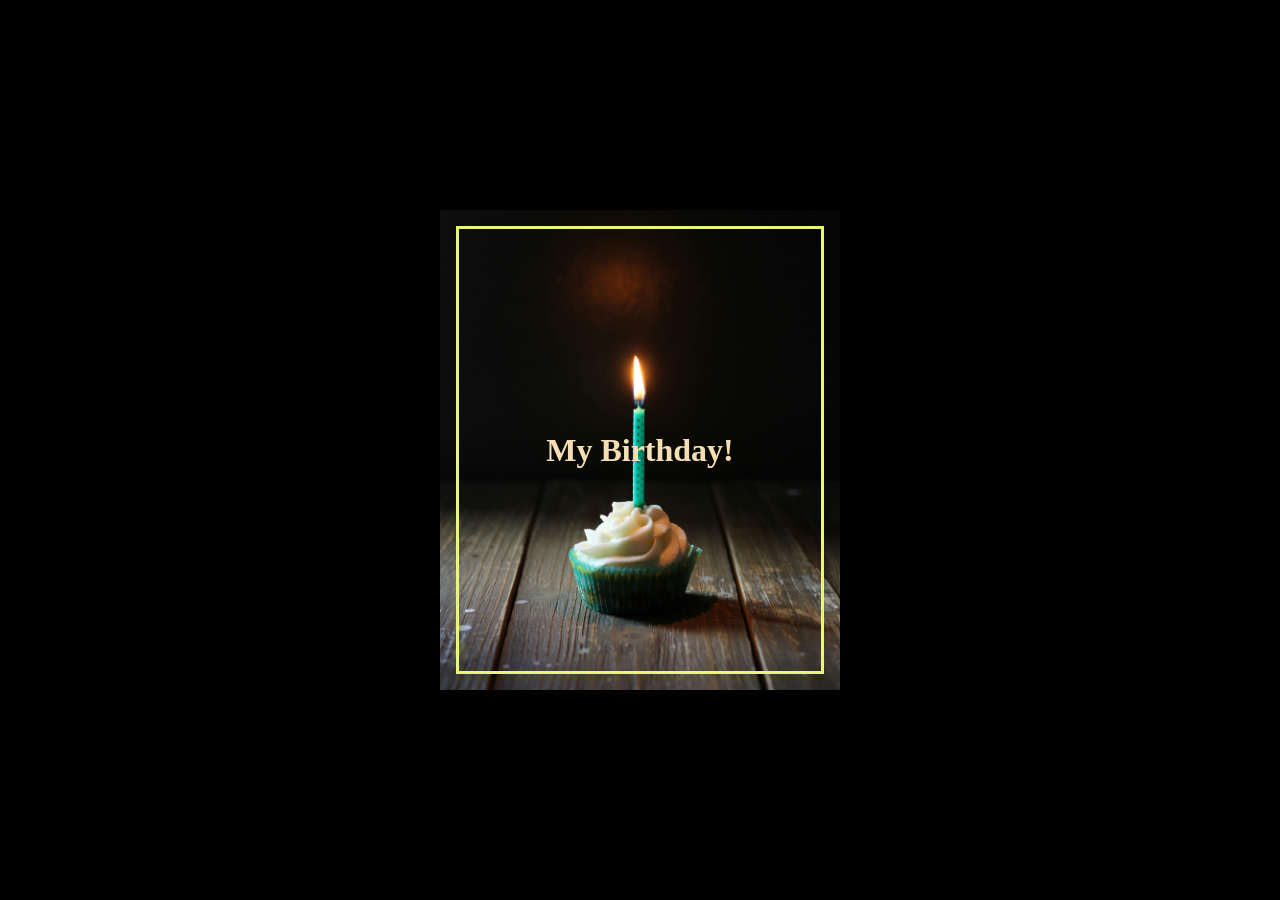
<file: birthday-invite.html>
<!-- This is one possible solution -->

<!DOCTYPE html>
<html lang="en">
  <head>
    <meta charset="UTF-8" />
    <link rel="stylesheet" href="./public/css/birthday-invite.css">
    <meta name="viewport" content="width=device-width, initial-scale=1.0" />
    <title>Happy birthday</title>
  </head>
  <body>
    <div class="card">
      <div class="cardcontent">
        <div class="frontcard"><h1>My Birthday!</h1></div>
        <div class="backcard"><h1>On the 26h December</h2></div>
      </div>
    </div>
   
  </body>
</html>
</file>
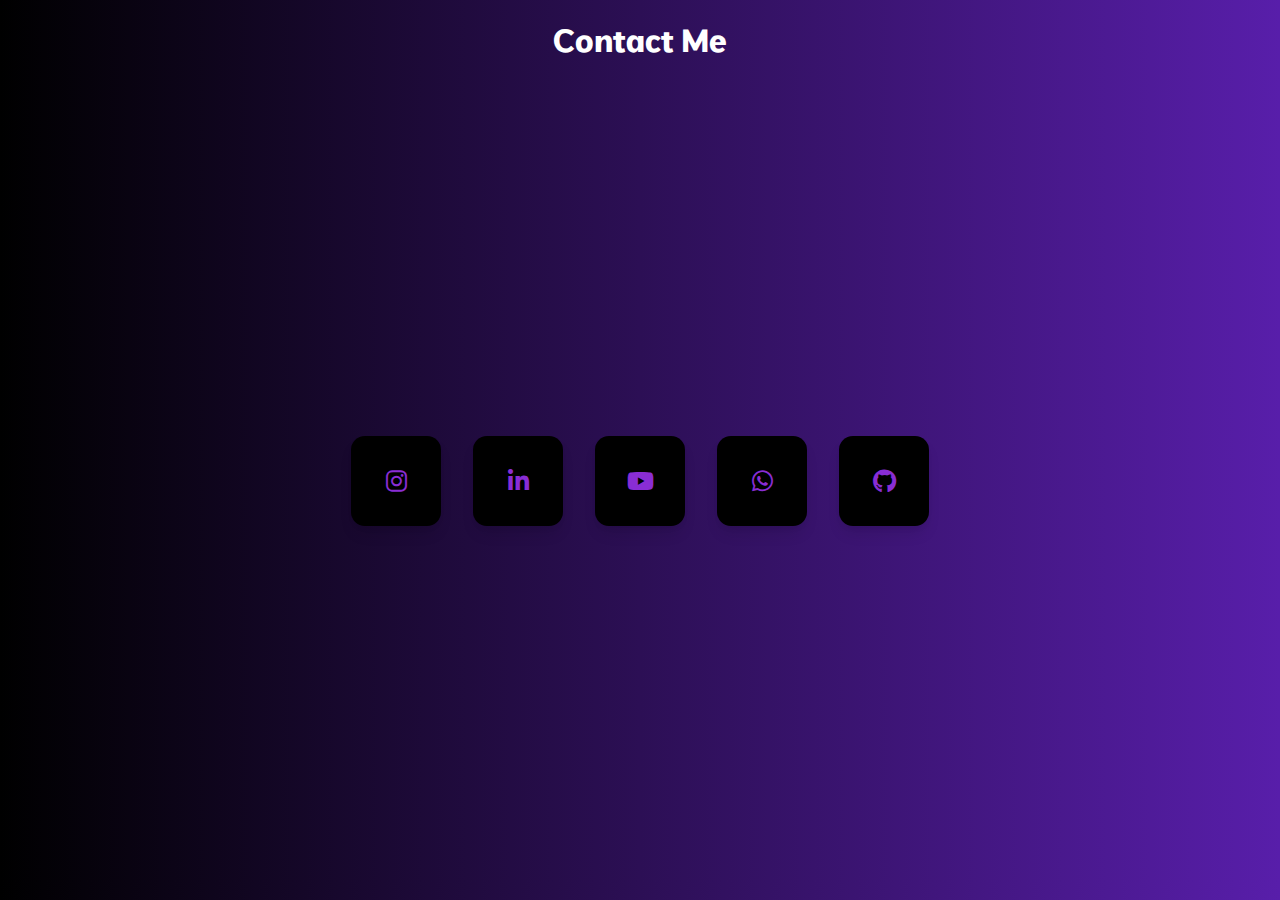
<file: contact.html>
<!DOCTYPE html>
<html lang="en">
  <head>
    <meta charset="UTF-8" />
    <meta name="viewport" content="width=device-width, initial-scale=1.0" />
    <link
      rel="stylesheet"
      href="https://cdnjs.cloudflare.com/ajax/libs/font-awesome/6.5.2/css/all.min.css"
    />
    <link rel="stylesheet" href="./public/css/contact.css" />
    <link rel="preconnect" href="https://fonts.googleapis.com" />
    <link rel="preconnect" href="https://fonts.gstatic.com" crossorigin />
    <link
      href="https://fonts.googleapis.com/css2?family=Libre+Baskerville:ital,wght@0,400;0,700;1,400&family=Moderustic:wght@300..800&display=swap"
      rel="stylesheet"
    />
    <title>Contactme</title>
  </head>
  <body>
    <h1>Contact Me</h1>
    <div class="container">
      <div class="wrapper">
        <a
          href="https://www.instagram.com/laser_cl?igsh=MTU0YzV3YzNxeGxiNg=="
          class="icon"
          ><i class="fa-brands fa-instagram"></i
        ></a>
        <a
          href="https://www.linkedin.com/in/laser-clauss-latupeirissa-6a4a3829a/"
          class="icon"
          ><i class="fa-brands fa-linkedin-in"></i
        ></a>
        <a href="#" class="icon"><i class="fa-brands fa-youtube"></i></a>
        <a href="https://wa.me/6282134361144" class="icon"
          ><i class="fa-brands fa-whatsapp"></i
        ></a>
        <a href="https://github.com/Lasercl" class="icon"
          ><i class="fa-brands fa-github"></i
        ></a>
      </div>
    </div>
  </body>
</html>
</file>
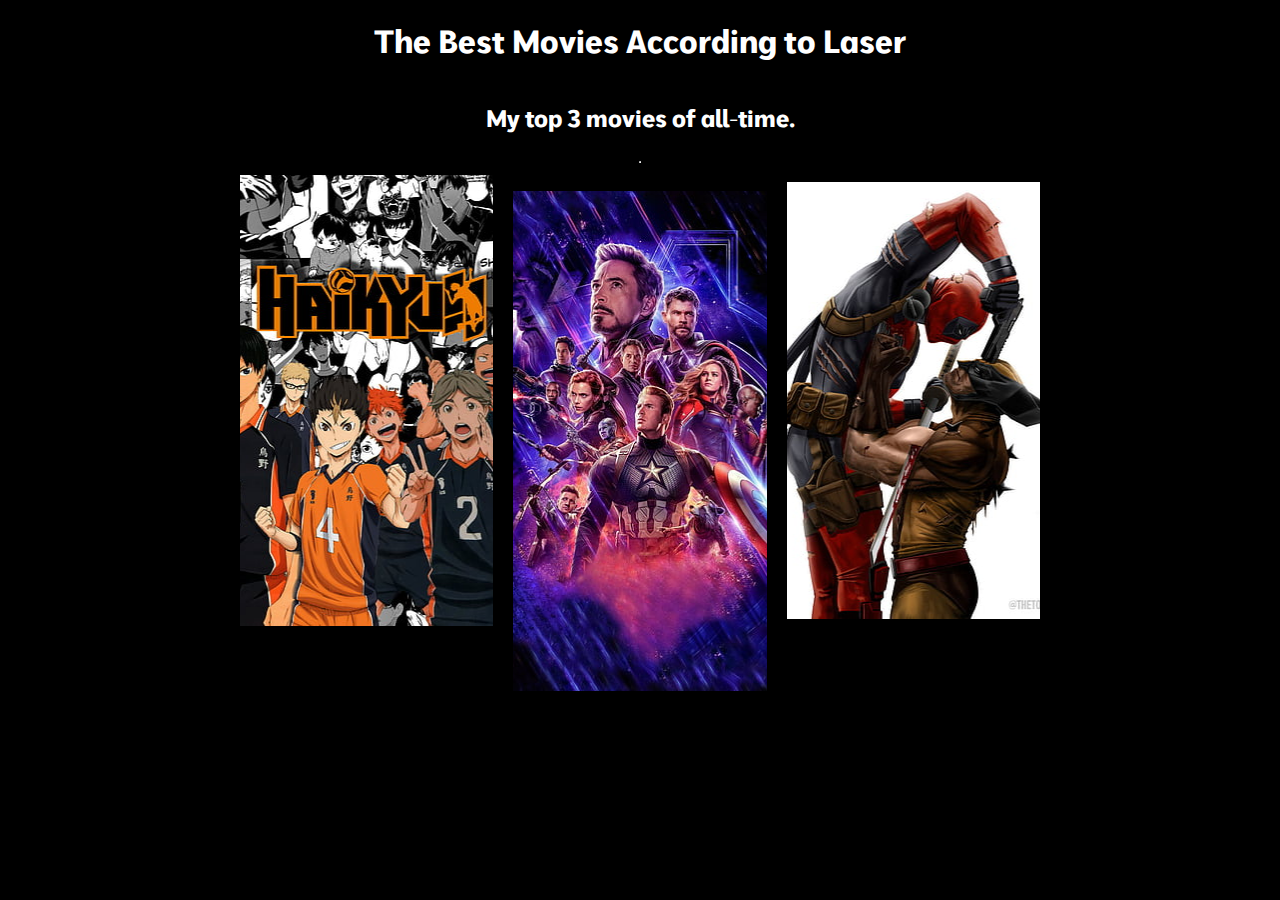
<file: movie-ranking.html>
<!DOCTYPE html>
<html lang="en">
  <head>
    <link rel="preconnect" href="https://fonts.googleapis.com" />
    <link rel="preconnect" href="https://fonts.gstatic.com" crossorigin />
    <link
      href="https://fonts.googleapis.com/css2?family=Libre+Baskerville:ital,wght@0,400;0,700;1,400&family=Moderustic:wght@300..800&display=swap"
      rel="stylesheet"
    />
    <meta charset="UTF-8" />
    <meta name="viewport" content="width=device-width, initial-scale=1.0" />
    <link rel="stylesheet" href="./public/css/movie-ranking.css" />
    <link rel="preconnect" href="https://fonts.googleapis.com" />
    <link rel="preconnect" href="https://fonts.gstatic.com" crossorigin />
    <link
      href="https://fonts.googleapis.com/css2?family=Libre+Baskerville:ital,wght@0,400;0,700;1,400&family=Moderustic:wght@300..800&family=Montserrat:ital,wght@0,100..900;1,100..900&display=swap"
      rel="stylesheet"
    />
    <title>Portofolio Laser Clauss</title>
  </head>
  <body>
    <h1>The Best Movies According to Laser</h1>
    <h2>My top 3 movies of all-time.</h2>
    <hr />
    <div id="container">
      <div class="card" id="Haikyuu">
        <h3>Haikyuu</h3>
        <p>
          This is my favourite anime. I love the beautiful images and the epic
          moment when the volley was smashed .
        </p>
      </div>
      <div class="card" id="Avenger">
        <h3>Avenger End Game</h3>
        <p>Really cool Story</p>
      </div>
      <div class="card" id="deadpool">
        <h3>Wolverine and Deadpool</h3>
        <p>Super beautiful action film with comedy genre which make me laugh</p>
      </div>
    </div>
  </body>
</html>
</file>
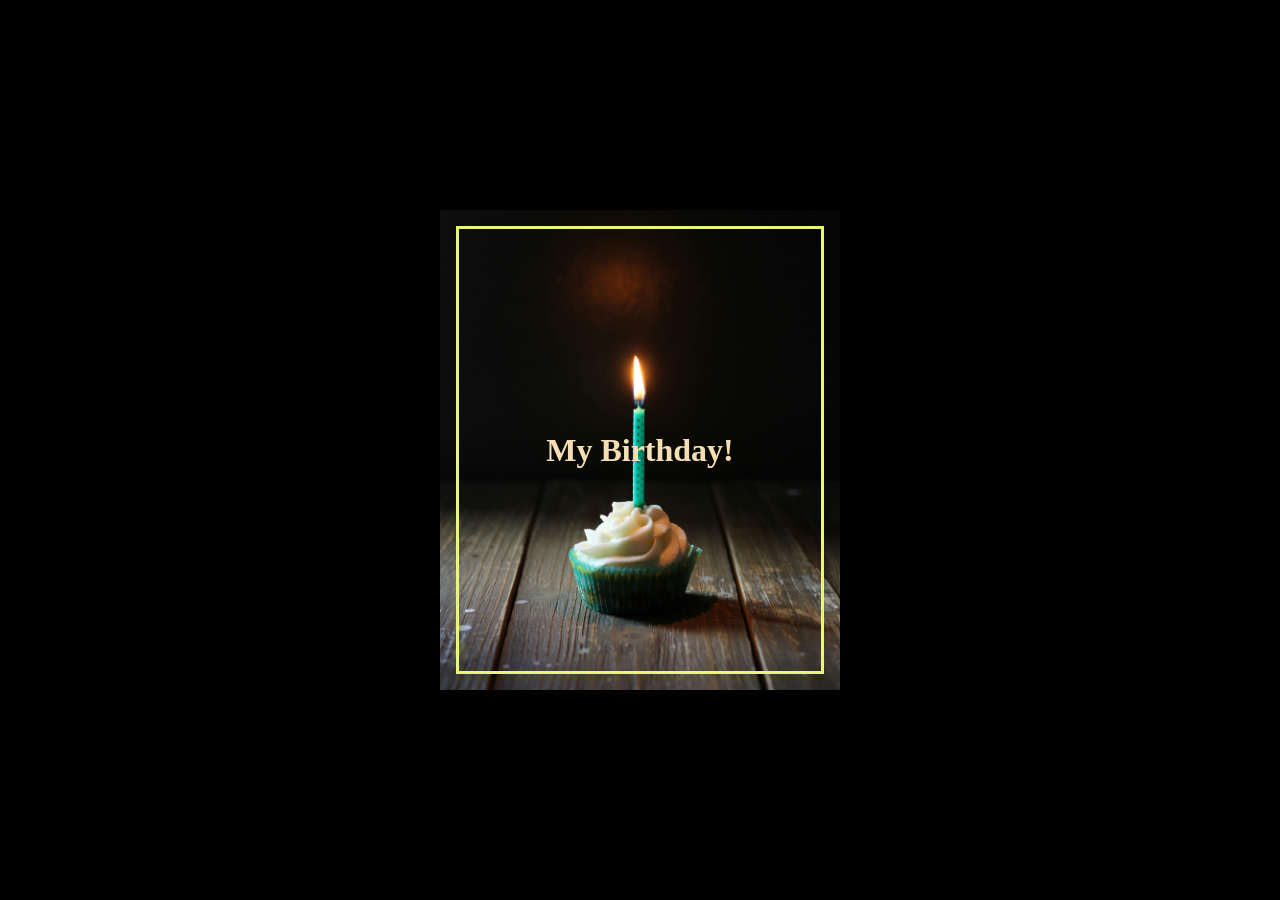
<file: public/birthday-invite.html>
<!-- This is one possible solution -->

<!DOCTYPE html>
<html lang="en">
  <head>
    <meta charset="UTF-8" />
    <link rel="stylesheet" href="../style/birthday-invite.css">
    <meta name="viewport" content="width=device-width, initial-scale=1.0" />
    <title>Document</title>
  </head>
  <body>
    <div class="card">
      <div class="cardcontent">
        <div class="frontcard"><h1>My Birthday!</h1></div>
        <div class="backcard"><h1>On the 26h December</h2></div>
      </div>
    </div>
   
  </body>
</html>
</file>
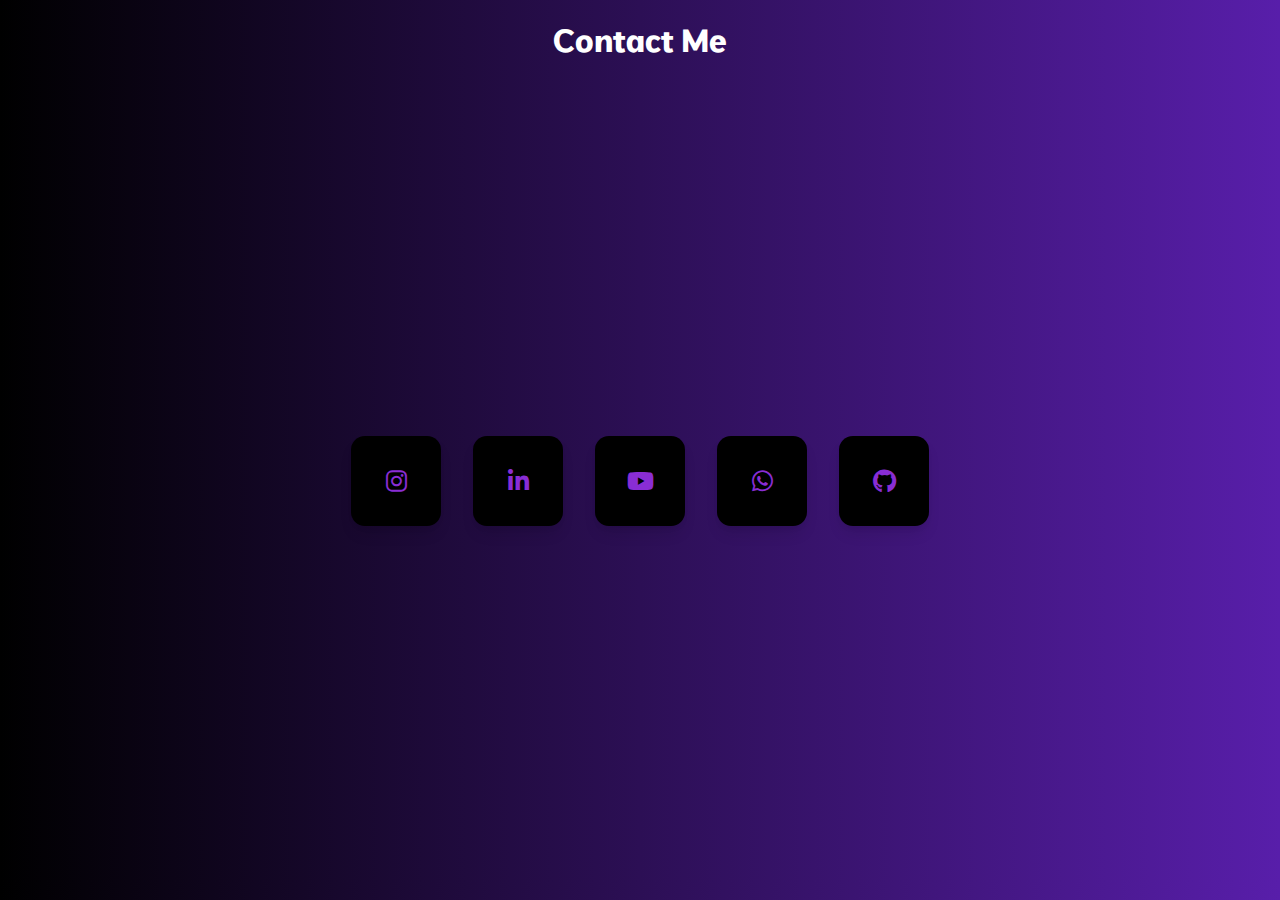
<file: public/contact.html>
<!DOCTYPE html>
<html lang="en">
  <head>
    <meta charset="UTF-8" />
    <meta name="viewport" content="width=device-width, initial-scale=1.0" />
    <link
      rel="stylesheet"
      href="https://cdnjs.cloudflare.com/ajax/libs/font-awesome/6.5.2/css/all.min.css"
    />
    <link rel="stylesheet" href="../style/contact.css" />
    <link rel="preconnect" href="https://fonts.googleapis.com" />
    <link rel="preconnect" href="https://fonts.gstatic.com" crossorigin />
    <link
      href="https://fonts.googleapis.com/css2?family=Libre+Baskerville:ital,wght@0,400;0,700;1,400&family=Moderustic:wght@300..800&display=swap"
      rel="stylesheet"
    />
    <title>Contactme</title>
  </head>
  <body>
    <h1>Contact Me</h1>
    <div class="container">
      <div class="wrapper">
        <a
          href="https://www.instagram.com/laser_cl?igsh=MTU0YzV3YzNxeGxiNg=="
          class="icon"
          ><i class="fa-brands fa-instagram"></i
        ></a>
        <a
          href="https://www.linkedin.com/in/laser-clauss-latupeirissa-6a4a3829a/"
          class="icon"
          ><i class="fa-brands fa-linkedin-in"></i
        ></a>
        <a href="#" class="icon"><i class="fa-brands fa-youtube"></i></a>
        <a href="https://wa.me/6282134361144" class="icon"
          ><i class="fa-brands fa-whatsapp"></i
        ></a>
        <a href="https://github.com/Lasercl" class="icon"
          ><i class="fa-brands fa-github"></i
        ></a>
      </div>
    </div>
  </body>
</html>
</file>
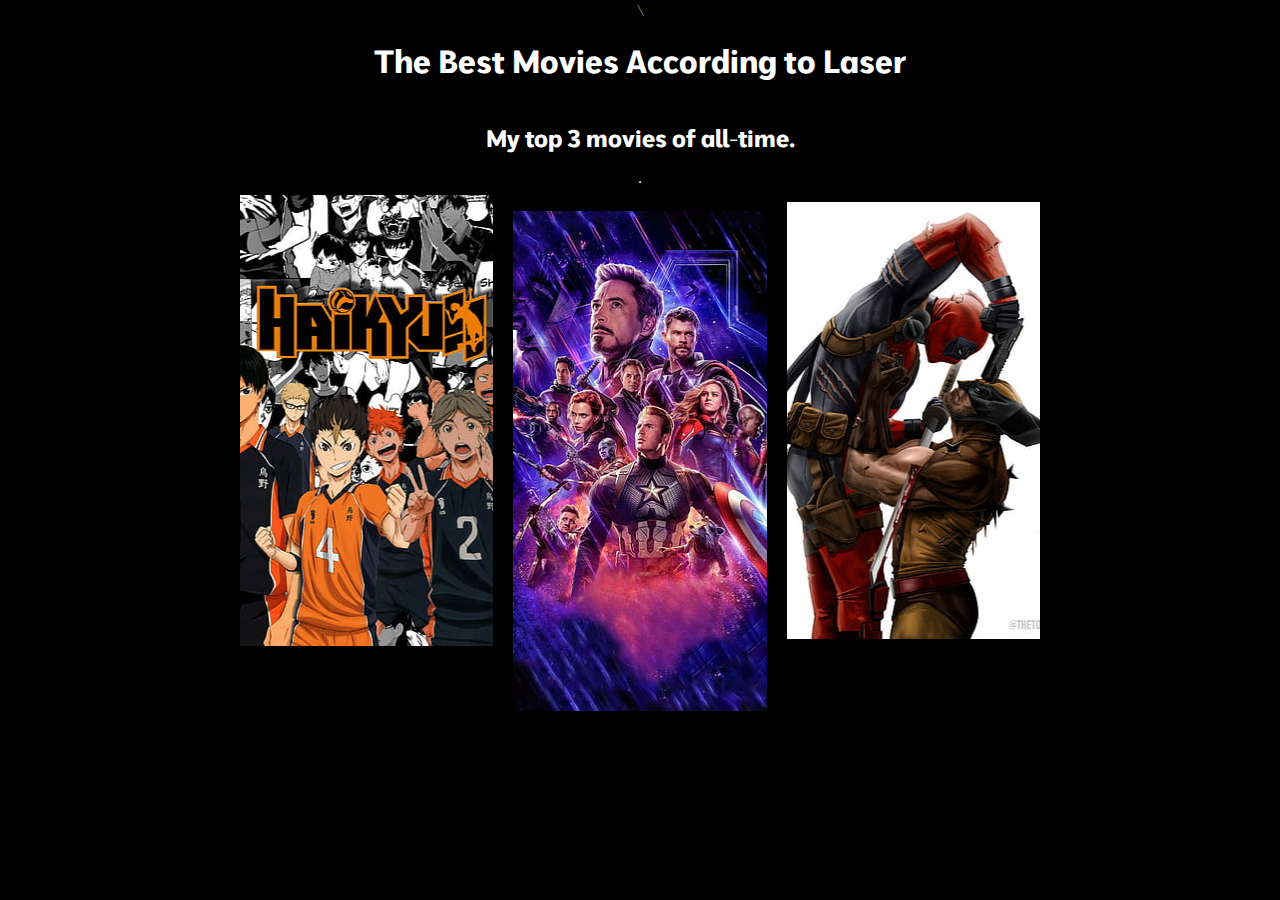
<file: public/movie-ranking.html>
<!DOCTYPE html>
<html lang="en">
  <head>
    \
    <link rel="preconnect" href="https://fonts.googleapis.com" />
    <link rel="preconnect" href="https://fonts.gstatic.com" crossorigin />
    <link
      href="https://fonts.googleapis.com/css2?family=Libre+Baskerville:ital,wght@0,400;0,700;1,400&family=Moderustic:wght@300..800&display=swap"
      rel="stylesheet"
    />
    <meta charset="UTF-8" />
    <meta name="viewport" content="width=device-width, initial-scale=1.0" />
    <link rel="stylesheet" href="../style/movie-ranking.css" />
    <link rel="preconnect" href="https://fonts.googleapis.com" />
    <link rel="preconnect" href="https://fonts.gstatic.com" crossorigin />
    <link
      href="https://fonts.googleapis.com/css2?family=Libre+Baskerville:ital,wght@0,400;0,700;1,400&family=Moderustic:wght@300..800&family=Montserrat:ital,wght@0,100..900;1,100..900&display=swap"
      rel="stylesheet"
    />
    <title>Portofolio Laser Clauss</title>
  </head>
  <body>
    <h1>The Best Movies According to Laser</h1>
    <h2>My top 3 movies of all-time.</h2>
    <hr />
    <div id="container">
      <div class="card" id="Haikyuu">
        <h3>Haikyuu</h3>
        <p>
          This is my favourite anime. I love the beautiful images and the epic
          moment when the volley was smashed .
        </p>
      </div>
      <div class="card" id="Avenger">
        <h3>Avenger End Game</h3>
        <p>Really cool Story</p>
      </div>
      <div class="card" id="deadpool">
        <h3>Wolverine and Deadpool</h3>
        <p>Super beautiful action film with comedy genre which make me laugh</p>
      </div>
    </div>
  </body>
</html>
</file>
<file: public/css/birthday-invite.css>
body{
    margin: 0;
    padding: 0;
    display: flex;
    justify-content: center;
    align-items: center;
    height: 100vh;
    background-color: black;
}
.card{
    width: 400px;
    color: wheat;
}
.cardcontent{
    position: relative;
    padding: 15rem 5rem;
    transform-style: preserve-3d;
    transition: transform 3s;
}
.card:hover .cardcontent{
    transform: rotateY(180deg);
}

.frontcard, .backcard{
    position: absolute;
    inset: 0;
    padding: 2rem;
    display: flex;
    flex-direction: column;
    justify-content: center;
    backface-visibility: hidden;
    transform-style: preserve-3d;
    background-position: center;
    background-size: cover;
    background-repeat: no-repeat;
}
.frontcard{
    background-image: url(../../assets/images/birthday2.jpg);
    background-color: rgba(255, 163, 42, 0.2);
    align-items: center;
   
}
.frontcard::before{
    content: "";
    position: absolute;
    inset: 1rem;
    border: 3px solid rgb(234, 246, 121);
    transform: translateZ(2rem);
}
.backcard{
    background-image: url(../../assets/images/birthday-cake.png);
    transform: rotateY(180deg);
    gap: 1.5rem;
}
.backcard>h1{
    background-color: rgba(0, 0, 0, 0.499);
    text-align: center;
    padding: 10px;
    border-radius: 10px;
}
</file>
<file: public/css/contact.css>
*,
*::before,
*::after {
  margin: 0;
  padding: 0;
  box-sizing: border-box;
}

body {

 margin:0px;
 padding: 0px;
 text-align: center;
 color: white;
 font-family: "Moderustic", sans-serif;
 background:linear-gradient(to left,rgb(88, 30, 170) ,rgb(0, 0, 0) );


}
h1{
    /* background:linear-gradient(to bottom,black, hsla(209 70% 3% / 100%)); */
    /* background:linear-gradient(to bottom,rgb(88, 30, 170),rgb(0, 0, 0)); */

    padding: 20px;
}
.container{
    height: 89vh;
    /* background-color: hsla(209 70% 3% / 100%);  For dark theme */
    /* background:linear-gradient(to top,rgb(88, 30, 170),rgb(0, 0, 0)); */

    display: flex;
    justify-content: center;
    align-items: center;
}

.wrapper {
  display: flex;
  justify-content: center;
  align-items: center;
  gap: 2rem;
}

.icon {
  text-decoration: none;
  width: 5.625rem;
  height: 5.625rem;
  border-radius: 14px;
  /* background-color: hsla(209 20% 70% / 20%); For dark theme */
  background-color: black;
  /* background-color: #fff; */
  display: flex;
  justify-content: center;
  align-items: center;
  overflow: hidden;
  position: relative;
  box-shadow: rgba(0, 0, 0, 0.1) 0px 10px 15px -3px,
    rgba(0, 0, 0, 0.05) 0px 4px 6px -2px;
}

.icon > i {
  color: #892dd4;
  font-size: 1.5rem;
  transition: all 0.2s;
}

.icon:hover > i {
  scale: 1.2;
  color: #f1f1f1;
}

.icon:before {
  background: var(--color);
  content: "";
  position: absolute;
  width: 130%;
  height: 130%;
  left: -110%;
  top: 80%;
  transform: rotate(45deg);
}

.icon:hover:before {
  animation: slide 0.7s forwards;
}

@keyframes slide {
  50% {
    left: 10%;
    top: -40%;
  }

  100% {
    left: -15%;
    top: -15%;
  }
}

.icon:has(.fa-instagram) {
  --color: linear-gradient(45deg, #f9ce34, #ee2a7b, #6228d7);
}
.icon:has(.fa-linkedin-in) {
  --color: #0077b5;
}
.icon:has(.fa-youtube) {
  --color: #ff0000;
}
.icon:has(.fa-whatsapp) {
  --color: #14a517;
}
.icon:has(.fa-github) {
  --color: #333;
}
</file>
<file: public/css/movie-ranking.css>
body{
    font-family: "Moderustic", sans-serif;

    margin: 0;
    padding: 0;
    display: flex;
    flex-direction: column;
    width: 100%;
    align-items: center;
    background-color: black;
    color: white;
}
#container{
    width: 100%;
    max-width: 800px;
    height: 500px;
    display: flex;
    justify-content: center;
    align-items: stretch;
    gap: 1.25rem;
    transition: all 400ms;
}
.card{
    flex: 1;
    height: 100%;
    transition: all 400ms;
    cursor: pointer;
    text-align: center;
    background-position: center;
    /* background-size: cover; */
    background-repeat: no-repeat;
    display: flex;
    justify-content: center;
    align-items: center;
    flex-direction: column;
    color: transparent;
}
#deadpool{
    background-image:url(../../assets/images/deadpool-wolverine.jpg);
}
#Haikyuu{
    background-image: url(../../assets/images/haikyuu.jpg);
}
#Avenger{
    background-image: url(../../assets/images/avengerendgame.jpg);
}
.card:nth-child(odd){
  translate: 0 -20px;
}
.card:nth-child(even){
    translate: 0 20px;
}
.container:hover>card:not(:hover){
    filter: grayscale(100%);
}

.card:hover{
    flex: 3;
}
.card:hover>*{
    font-family: "Montserrat", sans-serif;
    color: aliceblue;
    width: 300px;
    background-color: rgba(0, 0, 0, 0.577);
    padding: 10px;
    border-radius: 5px;
}
</file>
<file: style/birthday-invite.css>
body{
    margin: 0;
    padding: 0;
    display: flex;
    justify-content: center;
    align-items: center;
    height: 100vh;
    background-color: black;
}
.card{
    width: 400px;
    color: wheat;
}
.cardcontent{
    position: relative;
    padding: 15rem 5rem;
    transform-style: preserve-3d;
    transition: transform 3s;
}
.card:hover .cardcontent{
    transform: rotateY(180deg);
}

.frontcard, .backcard{
    position: absolute;
    inset: 0;
    padding: 2rem;
    display: flex;
    flex-direction: column;
    justify-content: center;
    backface-visibility: hidden;
    transform-style: preserve-3d;
    background-position: center;
    background-size: cover;
    background-repeat: no-repeat;
}
.frontcard{
    background-image: url(../assets/images/birthday2.jpg);
    background-color: rgba(255, 163, 42, 0.2);
    align-items: center;
   
}
.frontcard::before{
    content: "";
    position: absolute;
    inset: 1rem;
    border: 3px solid rgb(234, 246, 121);
    transform: translateZ(2rem);
}
.backcard{
    background-image: url(../assets/images/birthday-cake.png);
    transform: rotateY(180deg);
    gap: 1.5rem;
}
.backcard>h1{
    background-color: rgba(0, 0, 0, 0.499);
    text-align: center;
    padding: 10px;
    border-radius: 10px;
}
</file>
<file: style/contact.css>
*,
*::before,
*::after {
  margin: 0;
  padding: 0;
  box-sizing: border-box;
}

body {

 margin:0px;
 padding: 0px;
 text-align: center;
 color: white;
 font-family: "Moderustic", sans-serif;
 background:linear-gradient(to left,rgb(88, 30, 170) ,rgb(0, 0, 0) );


}
h1{
    /* background:linear-gradient(to bottom,black, hsla(209 70% 3% / 100%)); */
    /* background:linear-gradient(to bottom,rgb(88, 30, 170),rgb(0, 0, 0)); */

    padding: 20px;
}
.container{
    height: 89vh;
    /* background-color: hsla(209 70% 3% / 100%);  For dark theme */
    /* background:linear-gradient(to top,rgb(88, 30, 170),rgb(0, 0, 0)); */

    display: flex;
    justify-content: center;
    align-items: center;
}

.wrapper {
  display: flex;
  justify-content: center;
  align-items: center;
  gap: 2rem;
}

.icon {
  text-decoration: none;
  width: 5.625rem;
  height: 5.625rem;
  border-radius: 14px;
  /* background-color: hsla(209 20% 70% / 20%); For dark theme */
  background-color: black;
  /* background-color: #fff; */
  display: flex;
  justify-content: center;
  align-items: center;
  overflow: hidden;
  position: relative;
  box-shadow: rgba(0, 0, 0, 0.1) 0px 10px 15px -3px,
    rgba(0, 0, 0, 0.05) 0px 4px 6px -2px;
}

.icon > i {
  color: #892dd4;
  font-size: 1.5rem;
  transition: all 0.2s;
}

.icon:hover > i {
  scale: 1.2;
  color: #f1f1f1;
}

.icon:before {
  background: var(--color);
  content: "";
  position: absolute;
  width: 130%;
  height: 130%;
  left: -110%;
  top: 80%;
  transform: rotate(45deg);
}

.icon:hover:before {
  animation: slide 0.7s forwards;
}

@keyframes slide {
  50% {
    left: 10%;
    top: -40%;
  }

  100% {
    left: -15%;
    top: -15%;
  }
}

.icon:has(.fa-instagram) {
  --color: linear-gradient(45deg, #f9ce34, #ee2a7b, #6228d7);
}
.icon:has(.fa-linkedin-in) {
  --color: #0077b5;
}
.icon:has(.fa-youtube) {
  --color: #ff0000;
}
.icon:has(.fa-whatsapp) {
  --color: #14a517;
}
.icon:has(.fa-github) {
  --color: #333;
}
</file>
<file: style/movie-ranking.css>
body{
    font-family: "Moderustic", sans-serif;

    margin: 0;
    padding: 0;
    display: flex;
    flex-direction: column;
    width: 100%;
    align-items: center;
    background-color: black;
    color: white;
}
#container{
    width: 100%;
    max-width: 800px;
    height: 500px;
    display: flex;
    justify-content: center;
    align-items: stretch;
    gap: 1.25rem;
    transition: all 400ms;
}
.card{
    flex: 1;
    height: 100%;
    transition: all 400ms;
    cursor: pointer;
    text-align: center;
    background-position: center;
    /* background-size: cover; */
    background-repeat: no-repeat;
    display: flex;
    justify-content: center;
    align-items: center;
    flex-direction: column;
    color: transparent;
}
#deadpool{
    background-image:url(../assets/images/deadpool-wolverine.jpg);
}
#Haikyuu{
    background-image: url(../assets/images/haikyuu.jpg);
}
#Avenger{
    background-image: url(../assets/images/avengerendgame.jpg);
}
.card:nth-child(odd){
  translate: 0 -20px;
}
.card:nth-child(even){
    translate: 0 20px;
}
.container:hover>card:not(:hover){
    filter: grayscale(100%);
}

.card:hover{
    flex: 3;
}
.card:hover>*{
    font-family: "Montserrat", sans-serif;
    color: aliceblue;
    width: 300px;
    background-color: rgba(0, 0, 0, 0.577);
    padding: 10px;
    border-radius: 5px;
}
</file>
